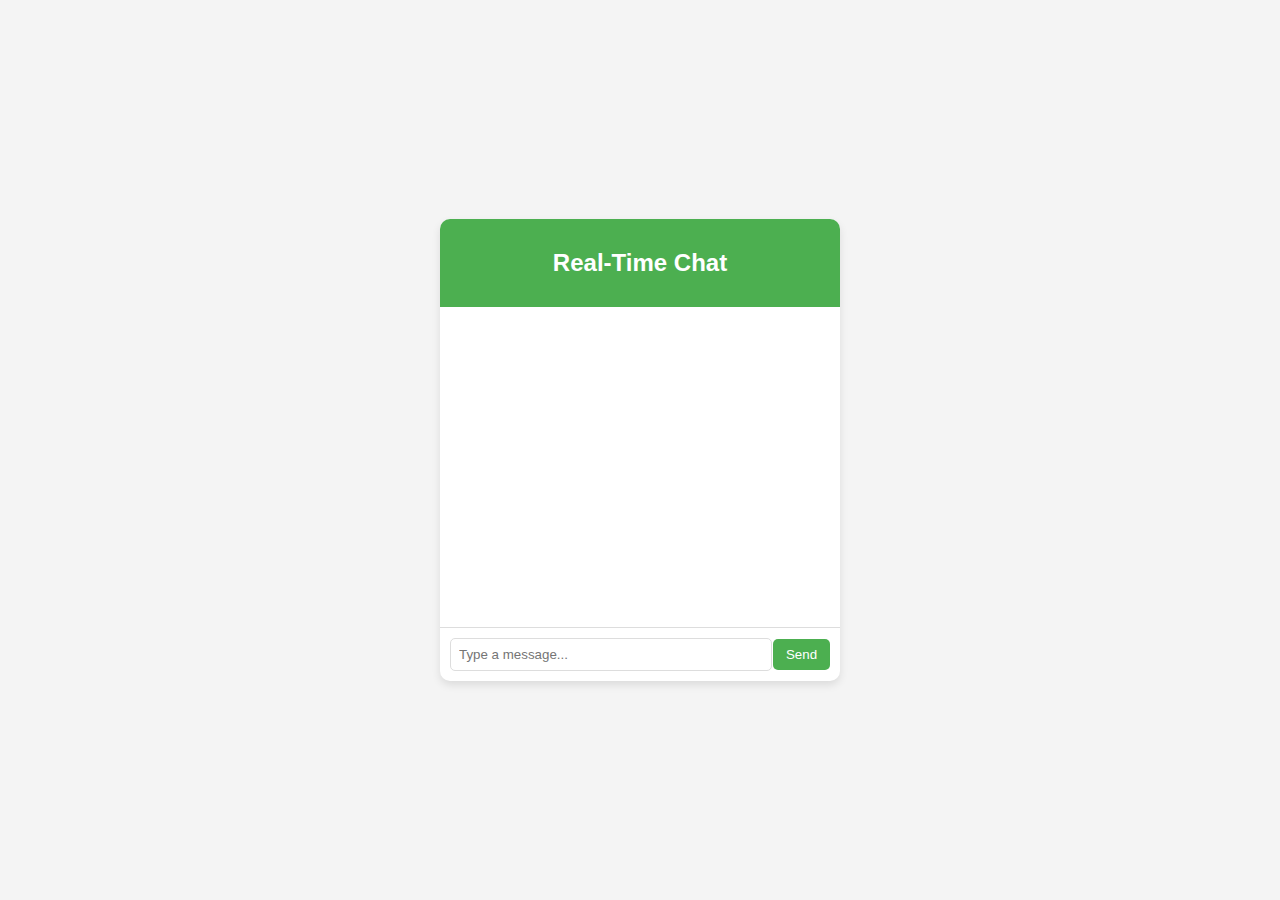
<file: index.html>
<!DOCTYPE html>
<html lang="en">
<head>
    <meta charset="UTF-8">
    <meta name="viewport" content="width=device-width, initial-scale=1.0">
    <title>Real-Time Chat Application</title>
    <link rel="stylesheet" href="styles.css">
</head>
<body>

    <div class="chat-container">
        <div class="header">
            <h2>Real-Time Chat</h2>
        </div>
        <div class="messages" id="messages"></div>
        <div class="input-area">
            <input type="text" id="messageInput" placeholder="Type a message..." />
            <button id="sendBtn">Send</button>
        </div>
    </div>

    <script src="https://cdn.socket.io/4.0.1/socket.io.min.js"></script>
    <script src="app.js"></script>

</body>
</html>
</file>
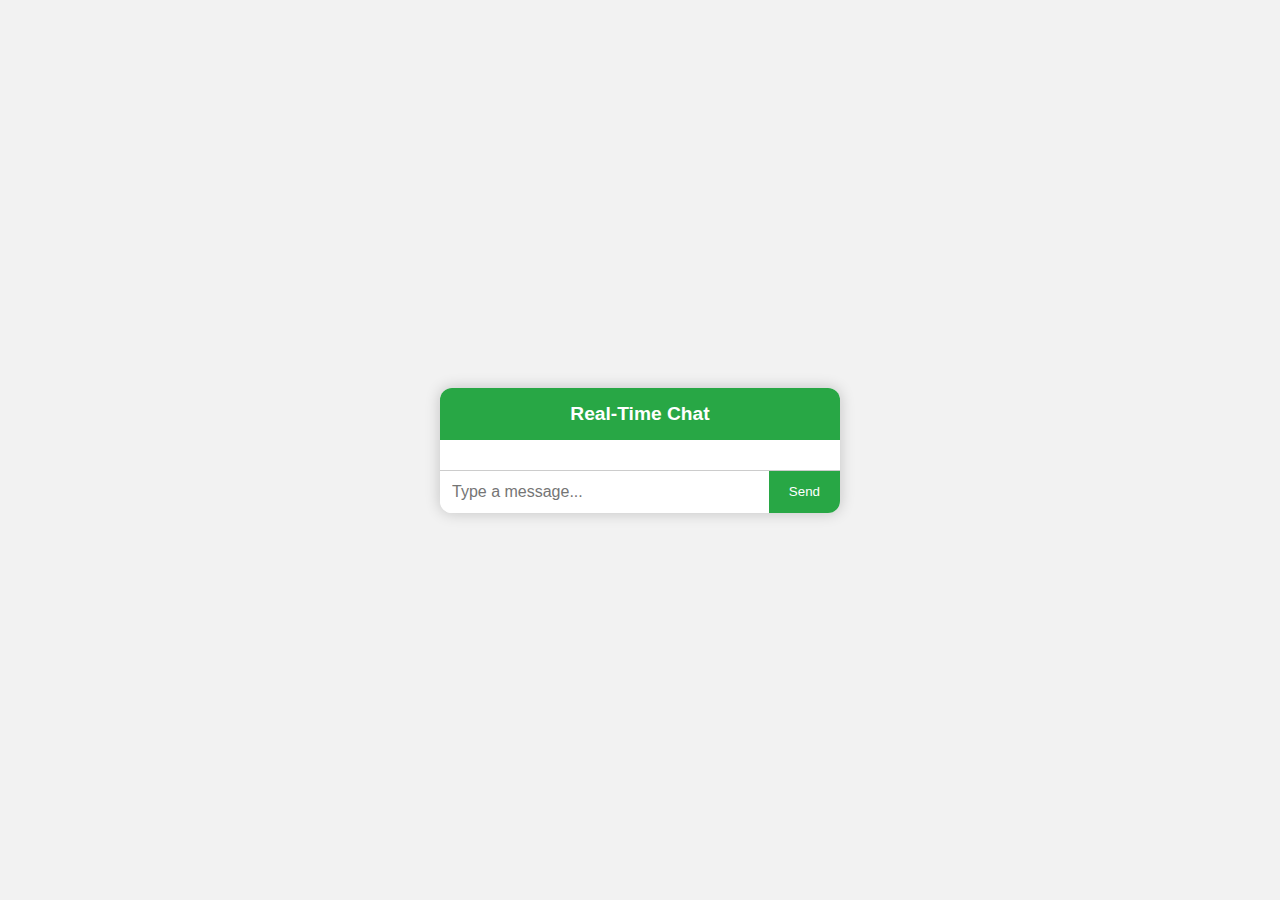
<file: p22.html>
<!DOCTYPE html>
<html lang="en">
<head>
  <meta charset="UTF-8" />
  <meta name="viewport" content="width=device-width, initial-scale=1.0" />
  <title>Real-Time Chat App</title>
  <style>
    body {
      margin: 0;
      font-family: Arial, sans-serif;
      background: #f2f2f2;
      display: flex;
      justify-content: center;
      align-items: center;
      height: 100vh;
    }
    .chat-container {
      background: white;
      border-radius: 12px;
      box-shadow: 0 0 15px rgba(0, 0, 0, 0.2);
      width: 400px;
      display: flex;
      flex-direction: column;
      overflow: hidden;
    }
    .chat-header {
      background: #28a745;
      color: white;
      padding: 15px;
      text-align: center;
      font-size: 1.2em;
      font-weight: bold;
    }
    .chat-messages {
      flex: 1;
      padding: 15px;
      display: flex;
      flex-direction: column;
      overflow-y: auto;
      gap: 8px;
    }
    .message {
      padding: 10px;
      border-radius: 10px;
      max-width: 75%;
    }
    .message.user {
      background: #d1e7dd;
      align-self: flex-end;
      color: #0f5132;
    }
    .message.other {
      background: #f8d7da;
      align-self: flex-start;
      color: #842029;
    }
    .chat-input {
      display: flex;
      border-top: 1px solid #ccc;
    }
    .chat-input input {
      flex: 1;
      padding: 12px;
      border: none;
      font-size: 1em;
    }
    .chat-input button {
      background: #28a745;
      color: white;
      border: none;
      padding: 12px 20px;
      cursor: pointer;
    }
  </style>
</head>
<body>
  <div class="chat-container">
    <div class="chat-header">Real-Time Chat</div>
    <div class="chat-messages" id="chat-messages"></div>
    <div class="chat-input">
      <input type="text" id="messageInput" placeholder="Type a message..." />
      <button onclick="sendMessage()">Send</button>
    </div>
  </div>

  <script>
    const chatMessages = document.getElementById("chat-messages");
    const messageInput = document.getElementById("messageInput");

    function sendMessage() {
      const msg = messageInput.value.trim();
      if (!msg) return;

      // Simulate current user message
      appendMessage(msg, "user");

      // Simulate a reply
      setTimeout(() => {
        appendMessage("Echo: " + msg, "other");
      }, 600);

      messageInput.value = "";
    }

    function appendMessage(text, type) {
      const messageEl = document.createElement("div");
      messageEl.classList.add("message", type);
      messageEl.textContent = text;
      chatMessages.appendChild(messageEl);
      chatMessages.scrollTop = chatMessages.scrollHeight;
    }
  </script>
</body>
</html>
</file>
<file: styles.css>
body {
    font-family: Arial, sans-serif;
    background-color: #f4f4f4;
    display: flex;
    justify-content: center;
    align-items: center;
    height: 100vh;
    margin: 0;
}

.chat-container {
    background-color: white;
    width: 400px;
    border-radius: 10px;
    box-shadow: 0 4px 8px rgba(0, 0, 0, 0.1);
    display: flex;
    flex-direction: column;
}

.header {
    background-color: #4CAF50;
    padding: 10px;
    color: white;
    text-align: center;
    border-radius: 10px 10px 0 0;
}

.messages {
    padding: 10px;
    height: 300px;
    overflow-y: auto;
    border-bottom: 1px solid #ddd;
}

.message {
    padding: 8px;
    background-color: #e0e0e0;
    margin-bottom: 5px;
    border-radius: 5px;
}

.input-area {
    padding: 10px;
    display: flex;
    justify-content: space-between;
    align-items: center;
}

input[type="text"] {
    width: 80%;
    padding: 8px;
    border-radius: 5px;
    border: 1px solid #ddd;
}

button {
    width: 15%;
    padding: 8px;
    border-radius: 5px;
    background-color: #4CAF50;
    color: white;
    border: none;
    cursor: pointer;
}

button:hover {
    background-color: #45a049;
}
</file>
